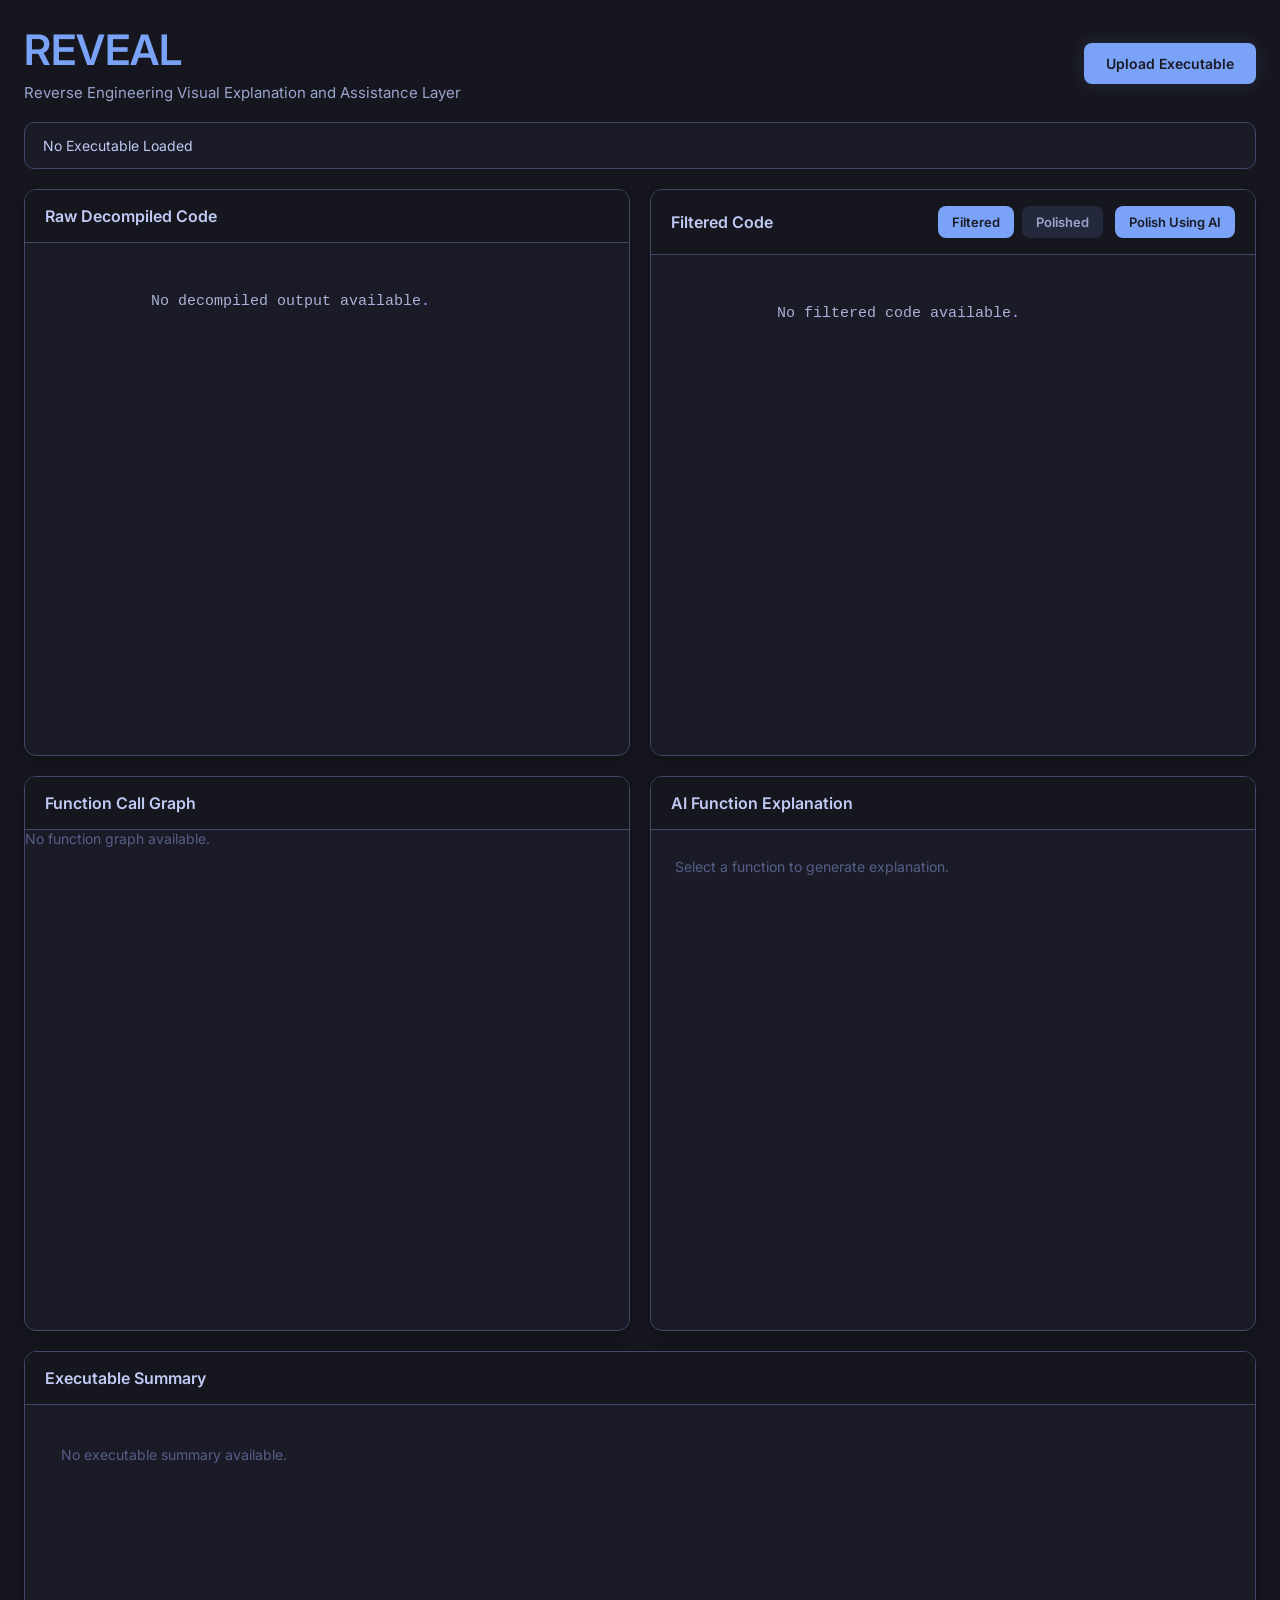
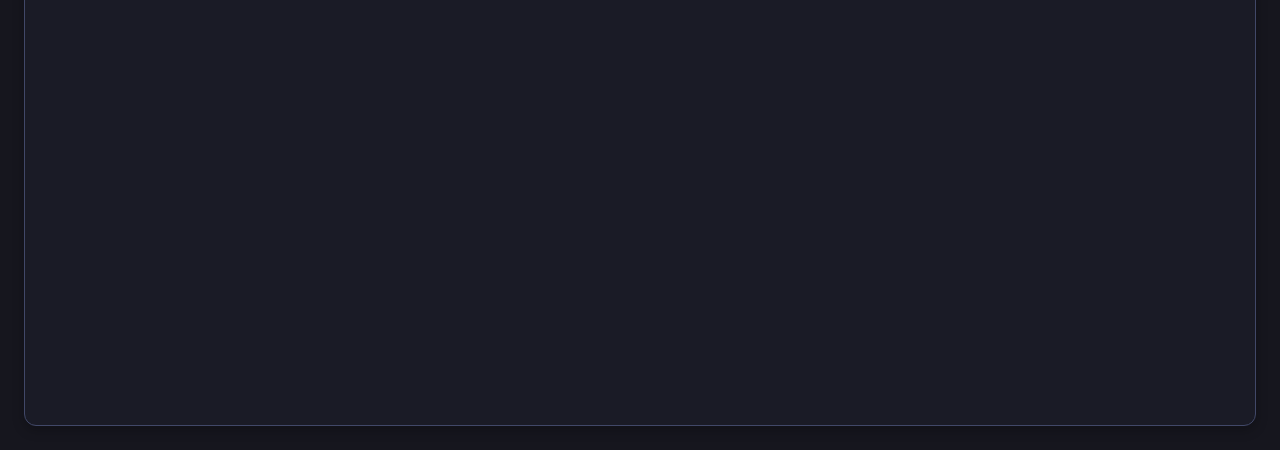
<file: backend/templates/index.html>
<!doctype html>
<html lang="en">

<head>
  <meta charset="UTF-8" />

  <meta name="viewport" content="width=device-width, initial-scale=1.0" />

  <title>REVEAL</title>

  <link rel="icon" type="image/png" href="favicon.png" />

  <link rel="preconnect" href="https://fonts.googleapis.com" />
  <link rel="preconnect" href="https://fonts.gstatic.com" crossorigin />

  <link
    href="https://fonts.googleapis.com/css2?family=Inter:wght@400;500;600;700&family=JetBrains+Mono:wght@400;500;600&display=swap"
    rel="stylesheet" />

  <link rel="stylesheet" href="../static/css/style.css" />
  <link rel="stylesheet" href="../static/css/vis-network.min.css" />

  <link href="../static/css/prism-tokyo-night.css" rel="stylesheet" />

  <!-- for the callgraph -->
  <script type="text/javascript" src="../static/js/vis-network.min.js"></script>
</head>

<body>
  <div class="app">
    <!-- TOP BAR -->
    <header class="topbar">
      <div class="topbar-left">
        <h1 class="logo">REVEAL</h1>

        <p class="subtitle">
          Reverse Engineering Visual Explanation and Assistance Layer
        </p>
      </div>

      <div class="topbar-right">
        <input type="file" id="fileInput" accept=".exe" hidden />

        <button id="uploadButton" class="upload-button">
          Upload Executable
        </button>
      </div>
    </header>

    <!-- STATUS BAR -->
    <section class="status-bar">
      <p id="uploadStatus">No Executable Loaded</p>
    </section>

    <!-- MAIN CODE GRID -->
    <section class="code-grid">
      <!-- SECTION A -->
      <div class="panel">
        <div class="panel-header">
          <h2>Raw Decompiled Code</h2>
        </div>

        <pre class="code-viewer">
          <code id="rawCode" class="language-c">
            No decompiled output available.
          </code>
        </pre>
      </div>

      <!-- SECTION B -->
      <div class="panel">
        <div class="panel-header">
          <div class="code-panel-header">
            <h2 id="codePanelTitle">Filtered Code</h2>

            <div class="code-panel-actions">
              <div class="code-tabs">
                <button id="filteredTab" class="code-tab active">
                  Filtered
                </button>

                <button id="polishedTab" class="code-tab">Polished</button>
              </div>

              <button id="polishButton" class="polish-button">
                Polish Using AI
              </button>
            </div>
          </div>
        </div>

        <pre class="code-viewer">
          <code id="filteredCode" class="language-c">
            No filtered code available.
          </code>
        </pre>
      </div>
    </section>

    <!-- LOWER GRID -->
    <section class="bottom-grid">
      <!-- SECTION C -->
      <div class="panel function-panel">
        <div class="panel-header">
          <h2>Function Call Graph</h2>
        </div>

        <div id="functionGraph" class="function-graph">
          <div class="empty-state">No function graph available.</div>
        </div>
      </div>

      <!-- SECTION D -->
      <div class="panel explanation-panel">
        <div class="panel-header">
          <h2>AI Function Explanation</h2>
        </div>

        <div id="functionExplanation" class="explanation-content">
          <div class="empty-state">
            Select a function to generate explanation.
          </div>
        </div>
      </div>
    </section>

    <!-- SECTION E -->
    <section class="panel summary-panel">
      <div class="panel-header">
        <h2>Executable Summary</h2>
      </div>

      <div id="summaryContent" class="summary-content">
        <div class="empty-state">No executable summary available.</div>
      </div>
    </section>
  </div>

  <script type="module" src="../static/js/app.js"></script>

  <!-- for syntax highlighting -->
  <script src="../static/js/prism.js"></script>

  <!-- for markdown parsing  -->
  <script src="../static/js/marked.min.js"></script>
</body>

</html>
</file>
<file: backend/static/css/style.css>
/* RESET */

* {
  margin: 0;
  padding: 0;
  box-sizing: border-box;
}

button,
input {
  border: none;
  outline: none;
  font: inherit;
}

pre {
  margin: 0;
}

body {
  min-height: 100vh;
}

/* BASE */

html {
  scroll-behavior: smooth;
}

body {
  background-color: #16161e;
  color: #c0caf5;

  font-family: "Inter", sans-serif;
}

h1,
h2 {
  font-weight: 600;
}

.app {
  padding: 24px;
}

.logo {
  font-size: 42px;

  color: #7aa2f7;

  margin-bottom: 8px;
}

.subtitle {
  color: #9aa5ce;
  font-size: 15px;
}

.status-bar {
  margin-top: 20px;
  margin-bottom: 20px;

  padding: 14px 18px;

  background-color: #1a1b26;

  border: 1px solid #414868;
  border-radius: 10px;

  color: #c0caf5;
  font-size: 14px;
}

.empty-state {
  color: #565f89;
  font-size: 14px;
}

.loading-state {
  color: #7aa2f7;

  font-size: 14px;

  font-family: "JetBrains Mono", monospace;
}

.code-viewer,
.function-list,
.explanation-content {
  scrollbar-color: #414868 #24283b;
}

/* LAYOUT */

.topbar {
  display: flex;
  justify-content: space-between;
  align-items: center;

  gap: 20px;
}

.topbar-right {
  display: flex;
  align-items: center;
}

.code-grid {
  display: grid;
  grid-template-columns: 1fr 1fr;

  gap: 20px;

  margin-bottom: 20px;
}

.bottom-grid {
  display: grid;
  grid-template-columns: 1fr 1fr;

  gap: 20px;

  margin-bottom: 20px;
}

.summary-panel {
  width: 100%;
}

/* PANELS */

.panel {
  background-color: #1a1b26;

  border: 1px solid #414868;
  border-radius: 12px;

  overflow: hidden;

  box-shadow: 0 4px 12px rgba(0, 0, 0, 0.25);

  transition:
    border-color 0.2s ease,
    transform 0.2s ease;
}

.panel:hover {
  border-color: #7aa2f7;
}

.panel-header {
  padding: 16px 20px;

  border-bottom: 1px solid #414868;

  background-color: #16161e;
}

.panel-header h2 {
  font-size: 16px;
  color: #c0caf5;
}

.function-panel {
  min-height: 500px;
}

.explanation-panel {
  min-height: 500px;
}

.summary-panel {
  min-height: 75vh;
  scrollbar-color: #414868 #24283b;
}

/* CODE VIEWERS */

.code-viewer {
  height: 500px;

  padding: 18px;

  overflow: auto;

  background-color: #1a1b26;

  color: #c0caf5;

  font-family: "JetBrains Mono", monospace;

  font-size: 15px;
  line-height: 1.7;
  font-weight: 500;

  white-space: pre;

  scroll-behavior: smooth;

  scrollbar-width: thin;
}

.code-viewer::-webkit-scrollbar {
  width: 10px;
  height: 10px;
}

.code-viewer::-webkit-scrollbar-thumb {
  background-color: #414868;
  border-radius: 10px;
}

.code-viewer::-webkit-scrollbar-track {
  background-color: #1a1b26;
}

/* FUNCTION LIST */

.function-list {
  height: 500px;

  overflow-y: auto;

  scroll-behavior: smooth;

  scrollbar-width: thin;
}

.function-item {
  padding: 14px 18px;

  border-bottom: 1px solid #414868;

  cursor: pointer;

  transition:
    background-color 0.2s ease,
    border-color 0.2s ease;
}

.function-item:hover {
  background-color: #2f3549;

  padding-left: 22px;
}

.function-item.active {
  background-color: #364a82;

  border-left: 3px solid #7aa2f7;
}

.function-name {
  font-size: 14px;

  font-family: "JetBrains Mono", monospace;

  font-weight: 600;

  color: #c0caf5;
}

.function-address {
  margin-top: 4px;

  font-size: 12px;

  color: #565f89;

  font-family: monospace;
}

/* FUNCTION CALL GRAHPH */
.function-graph {
  width: 100%;
  height: 500px;
}

.vis-navigation {
  background: transparent !important;
}

.vis-button {
  background: #24283b !important;

  border: 1px solid #414868 !important;

  border-radius: 8px !important;

  box-shadow: none !important;
}

.vis-button:hover {
  background: #364a82 !important;
}

.vis-button::before {
  color: #7aa2f7 !important;
}

/* EXPLANATION + SUMMARY PANELS */

.explanation-content {
  height: 500px;

  overflow-y: auto;

  padding: 24px;

  color: #c0caf5;

  font-size: 15px;
  line-height: 1.8;

  scroll-behavior: smooth;

  scrollbar-width: thin;

  animation: explanationFade 0.2s ease;
}

.summary-content {
  height: calc(75vh - 70px);

  overflow-y: auto;

  padding: 36px;

  color: #c0caf5;

  font-size: 16px;

  line-height: 2;

  scroll-behavior: smooth;

  scrollbar-width: thin;

  animation: explanationFade 0.2s ease;
}

.summary-inner {
  max-width: 1100px;
}

@keyframes explanationFade {
  from {
    opacity: 0;
    transform: translateY(4px);
  }

  to {
    opacity: 1;
    transform: translateY(0);
  }
}

/* FUNCTION HEADER */

.function-title {
  font-size: 18px;

  font-weight: 700;

  color: #7aa2f7;

  margin-bottom: 6px;
}

.function-meta {
  font-size: 13px;

  color: #7d8590;

  font-family: "JetBrains Mono", monospace;

  margin-bottom: 28px;
}

/* SECTION LABELS */

.section-label {
  margin-bottom: 14px;

  font-size: 13px;
  font-weight: 700;

  letter-spacing: 0.04em;
  text-transform: uppercase;

  color: #7aa2f7;
}

.ai-explanation-section {
  margin-bottom: 34px;
}

.function-code-section {
  width: 100%;
}

/* MARKDOWN CONTENT */

.ai-explanation-text {
  width: 100%;
}

.ai-explanation-text h1,
.ai-explanation-text h2,
.ai-explanation-text h3,
.summary-content h1,
.summary-content h2,
.summary-content h3 {
  color: #7aa2f7;

  margin-top: 24px;
  margin-bottom: 14px;

  font-weight: 700;

  line-height: 1.4;
}

.ai-explanation-text p,
.summary-content p {
  margin-bottom: 16px;

  line-height: 1.8;
}

.ai-explanation-text ul,
.ai-explanation-text ol,
.summary-content ul,
.summary-content ol {
  margin-left: 24px;

  margin-bottom: 18px;
}

.ai-explanation-text li,
.summary-content li {
  margin-bottom: 10px;
}

.ai-explanation-text strong,
.summary-content strong {
  color: #ffffff;

  font-weight: 700;
}

.ai-explanation-text code,
.summary-content code {
  background-color: #24283b;

  padding: 2px 6px;

  border-radius: 6px;

  font-size: 14px;

  font-family: "JetBrains Mono", monospace;

  color: #7dcfff;
}

.ai-explanation-text pre,
.summary-content pre {
  background-color: #111827;

  border: 1px solid #414868;

  border-radius: 10px;

  padding: 16px;

  overflow-x: auto;

  margin-top: 18px;
  margin-bottom: 22px;
}

.ai-explanation-text blockquote,
.summary-content blockquote {
  border-left: 3px solid #7aa2f7;

  padding-left: 16px;

  margin: 18px 0;

  color: #9aa5ce;
}

/* FUNCTION CODE VIEWER */

.small-code-viewer {
  width: 100%;

  max-height: 420px;

  border: 1px solid #414868;

  border-radius: 10px;
}

/* BUTTONS */

.upload-button {
  padding: 12px 22px;

  background-color: #7aa2f7;
  color: #1a1b26;

  border-radius: 8px;

  font-size: 14px;
  font-weight: 600;

  cursor: pointer;

  box-shadow: 0 0 20px rgba(122, 162, 247, 0.15);

  transition:
    background-color 0.2s ease,
    transform 0.2s ease,
    box-shadow 0.2s ease;
}

.upload-button:hover {
  background-color: #89b4fa;

  box-shadow: 0 0 24px rgba(122, 162, 247, 0.25);
}

.upload-button:active {
  transform: scale(0.98);
}

.upload-button:disabled {
  background-color: #565f89;

  color: #c0caf5;

  cursor: not-allowed;

  box-shadow: none;
}

/* CODE PANEL CONTROLS */

.code-panel-header {
  display: flex;

  justify-content: space-between;
  align-items: center;

  gap: 16px;
}

.code-panel-actions {
  display: flex;

  align-items: center;

  gap: 12px;
}

.code-tabs {
  display: flex;

  gap: 8px;
}

.code-tab {
  padding: 8px 14px;

  border-radius: 8px;

  background-color: #24283b;

  color: #9aa5ce;

  cursor: pointer;

  font-size: 13px;
  font-weight: 600;

  transition:
    background-color 0.2s ease,
    color 0.2s ease;
}

.code-tab:hover {
  background-color: #2f3549;
}

.code-tab.active {
  background-color: #7aa2f7;

  color: #1a1b26;
}

.polish-button {
  padding: 8px 14px;

  border-radius: 8px;

  background-color: #7aa2f7;

  color: #1a1b26;

  font-size: 13px;
  font-weight: 600;

  cursor: pointer;

  transition:
    background-color 0.2s ease,
    opacity 0.2s ease;
}

.polish-button:hover {
  background-color: #89b4fa;
}

.polish-button:disabled {
  background-color: #565f89;

  color: #c0caf5;

  cursor: not-allowed;
}

/* RESPONSIVE */

@media (max-width: 1000px) {

  .code-grid,
  .bottom-grid {
    grid-template-columns: 1fr;
  }

  .bottom-grid {
    margin-top: 20px;
  }
}

@media (max-width: 700px) {
  .app {
    padding: 16px;
  }

  .topbar {
    flex-direction: column;
    align-items: flex-start;
  }

  .topbar-right {
    width: 100%;
  }

  .upload-button {
    width: 100%;
  }

  .logo {
    font-size: 34px;
  }

  .code-viewer,
  .function-list,
  .explanation-content {
    height: 400px;
  }

  .code-panel-header {
    flex-direction: column;

    align-items: flex-start;
  }

  .code-panel-actions {
    width: 100%;

    flex-wrap: wrap;
  }
}
</file>
<file: backend/static/css/prism-tokyo-night.css>
/*!
 * https://github.com/enkia/tokyo-night-vscode-theme
 * https://github.com/folke/tokyonight.nvim
 */

code[class*='language-'],
pre[class*='language-'] {
	color: #a9b1d6;
}

pre[class*='language-']::-moz-selection,
pre[class*='language-'] ::-moz-selection,
code[class*='language-']::-moz-selection,
code[class*='language-'] ::-moz-selection {
	text-shadow: none;
	background: #6f7bb640;
}

pre[class*='language-']::selection,
pre[class*='language-'] ::selection,
code[class*='language-']::selection,
code[class*='language-'] ::selection {
	text-shadow: none;
	background: #6f7bb640;
}

:not(pre) > code[class*='language-'],
pre[class*='language-'] {
	color: white;
	background: #1a1b26;
}

:not(pre) > code[class*='language-'] {
	padding: 0.1em;
	border-radius: 0.3em;
	white-space: normal;
}

.token.comment {
	color: #565f89;
	font-style: italic;
}

.token.keyword {
	color: #9d7cd8;
}

.token.operator {
	color: #89ddff;
}

.token.punctuation {
	color: #bb9af7;
}

.token.builtin {
	color: #f7768e;
}

.token.number {
	color: #ff9e64;
}

.token.constant {
	color: #ff9e64;
}

.token.string {
	color: #9ece6a;
}

.token.symbol {
	color: #2ac3de;
}

.token.attr-name {
	color: rgb(241, 250, 140);
}

.token.selector {
	color: #9ece6a;
}

.token.hexcode {
	color: #9aa5ce;
}

.token.function {
	color: #7aa2f7;
}

.token.tag {
	color: #9ece6a;
}

.token.variable {
	color: #c0caf5;
}

.token.char {
	color: #bb9af7;
}

.token.property {
	color: #2ac3de;
}

.token.inserted {
	color: #449dab;
}

.token.deleted {
	color: #914c54;
}

.token.changed {
	color: #6183bb;
}

.token.regex {
	color: #b4f9f8;
}

.token.important,
.token.bold {
	font-weight: bold;
}

.token.italic {
	font-style: italic;
}

:root {
	--am-prism-line-numbers-color: #565f8977;
	--am-prism-border-color: #565f8922;
	--am-prism-copy-color: #a9b1d6;
	--am-prism-copy-bg: #565f8933;
}
</file>
<file: backend/static/css/vis-network.min.css>
div.vis-network div.vis-manipulation{background:#fff;background:-moz-linear-gradient(top,#fff 0,#fcfcfc 48%,#fafafa 50%,#fcfcfc 100%);background:-webkit-gradient(linear,left top,left bottom,color-stop(0,#fff),color-stop(48%,#fcfcfc),color-stop(50%,#fafafa),color-stop(100%,#fcfcfc));background:-webkit-linear-gradient(top,#fff,#fcfcfc 48%,#fafafa 50%,#fcfcfc);background:-o-linear-gradient(top,#fff 0,#fcfcfc 48%,#fafafa 50%,#fcfcfc 100%);background:-ms-linear-gradient(top,#fff 0,#fcfcfc 48%,#fafafa 50%,#fcfcfc 100%);background:linear-gradient(180deg,#fff 0,#fcfcfc 48%,#fafafa 50%,#fcfcfc);border:0 solid #d6d9d8;border-bottom:1px;box-sizing:content-box;filter:progid:DXImageTransform.Microsoft.gradient(startColorstr="#ffffff",endColorstr="#fcfcfc",GradientType=0);height:28px;left:0;padding-top:4px;position:absolute;top:0;width:100%}div.vis-network button.vis-edit-mode,div.vis-network div.vis-edit-mode{height:30px;left:0;position:absolute;top:5px}div.vis-network button.vis-close{-webkit-touch-callout:none;background-color:transparent;background-image:url("[data-uri]");background-position:20px 3px;background-repeat:no-repeat;border:none;cursor:pointer;height:30px;position:absolute;right:0;top:0;-webkit-user-select:none;-khtml-user-select:none;-moz-user-select:none;-ms-user-select:none;user-select:none;width:30px}div.vis-network button.vis-close:hover{opacity:.6}div.vis-network div.vis-edit-mode button.vis-button,div.vis-network div.vis-manipulation button.vis-button{-webkit-touch-callout:none;background-color:transparent;background-position:0 0;background-repeat:no-repeat;border:none;-moz-border-radius:15px;border-radius:15px;box-sizing:content-box;cursor:pointer;float:left;font-family:verdana;font-size:12px;height:24px;margin-left:10px;padding:0 8px;-webkit-user-select:none;-khtml-user-select:none;-moz-user-select:none;-ms-user-select:none;user-select:none}div.vis-network div.vis-manipulation button.vis-button:hover{box-shadow:1px 1px 8px rgba(0,0,0,.2)}div.vis-network div.vis-manipulation button.vis-button:active{box-shadow:1px 1px 8px rgba(0,0,0,.5)}div.vis-network div.vis-manipulation button.vis-button.vis-back{background-image:url("[data-uri]")}div.vis-network div.vis-manipulation div.vis-none:hover{box-shadow:1px 1px 8px transparent;cursor:default}div.vis-network div.vis-manipulation div.vis-none:active{box-shadow:1px 1px 8px transparent}div.vis-network div.vis-manipulation div.vis-none{line-height:23px;padding:0}div.vis-network div.vis-manipulation div.notification{font-weight:700;margin:2px}div.vis-network div.vis-manipulation button.vis-button.vis-add{background-image:url("[data-uri]")}div.vis-network div.vis-edit-mode button.vis-button.vis-edit,div.vis-network div.vis-manipulation button.vis-button.vis-edit{background-image:url("[data-uri]")}div.vis-network div.vis-edit-mode button.vis-button.vis-edit.vis-edit-mode{background-color:#fcfcfc;border:1px solid #ccc}div.vis-network div.vis-manipulation button.vis-button.vis-connect{background-image:url("[data-uri]")}div.vis-network div.vis-manipulation button.vis-button.vis-delete{background-image:url("[data-uri]")}div.vis-network div.vis-edit-mode div.vis-label,div.vis-network div.vis-manipulation div.vis-label{line-height:25px;margin:0 0 0 23px}div.vis-network div.vis-manipulation div.vis-separator-line{background-color:#bdbdbd;display:inline-block;float:left;height:21px;margin:0 7px 0 15px;width:1px}div.vis-network div.vis-navigation div.vis-button{-webkit-touch-callout:none;background-position:2px 2px;background-repeat:no-repeat;-moz-border-radius:17px;border-radius:17px;cursor:pointer;display:inline-block;height:34px;position:absolute;-webkit-user-select:none;-khtml-user-select:none;-moz-user-select:none;-ms-user-select:none;user-select:none;width:34px}div.vis-network div.vis-navigation div.vis-button:hover{box-shadow:0 0 3px 3px rgba(56,207,21,.3)}div.vis-network div.vis-navigation div.vis-button:active{box-shadow:0 0 1px 3px rgba(56,207,21,.95)}div.vis-network div.vis-navigation div.vis-button.vis-up{background-image:url("[data-uri]");bottom:50px;left:55px}div.vis-network div.vis-navigation div.vis-button.vis-down{background-image:url("[data-uri]");bottom:10px;left:55px}div.vis-network div.vis-navigation div.vis-button.vis-left{background-image:url("[data-uri]");bottom:10px;left:15px}div.vis-network div.vis-navigation div.vis-button.vis-right{background-image:url("[data-uri]");bottom:10px;left:95px}div.vis-network div.vis-navigation div.vis-button.vis-zoomIn{background-image:url("[data-uri]");bottom:10px;right:15px}div.vis-network div.vis-navigation div.vis-button.vis-zoomOut{background-image:url("[data-uri]");bottom:10px;right:55px}div.vis-network div.vis-navigation div.vis-button.vis-zoomExtends{background-image:url("[data-uri]");bottom:50px;right:15px}.vis-overlay{bottom:0;left:0;position:absolute;right:0;top:0;z-index:10}.vis-active{box-shadow:0 0 10px #86d5f8}.vis [class*=span]{min-height:0;width:auto}div.vis-color-picker{background-color:#fff;border-radius:15px;box-shadow:0 0 10px 0 rgba(0,0,0,.5);display:none;height:444px;left:30px;margin-left:30px;margin-top:-140px;padding:10px;position:absolute;top:0;width:310px;z-index:1}div.vis-color-picker div.vis-arrow{left:5px;position:absolute;top:147px}div.vis-color-picker div.vis-arrow:after,div.vis-color-picker div.vis-arrow:before{border:solid transparent;content:" ";height:0;pointer-events:none;position:absolute;right:100%;top:50%;width:0}div.vis-color-picker div.vis-arrow:after{border-color:hsla(0,0%,100%,0) #fff hsla(0,0%,100%,0) hsla(0,0%,100%,0);border-width:30px;margin-top:-30px}div.vis-color-picker div.vis-color{cursor:pointer;height:289px;position:absolute;width:289px}div.vis-color-picker div.vis-brightness{position:absolute;top:313px}div.vis-color-picker div.vis-opacity{position:absolute;top:350px}div.vis-color-picker div.vis-selector{background:#4c4c4c;background:-moz-linear-gradient(top,#4c4c4c 0,#595959 12%,#666 25%,#474747 39%,#2c2c2c 50%,#000 51%,#111 60%,#2b2b2b 76%,#1c1c1c 91%,#131313 100%);background:-webkit-gradient(linear,left top,left bottom,color-stop(0,#4c4c4c),color-stop(12%,#595959),color-stop(25%,#666),color-stop(39%,#474747),color-stop(50%,#2c2c2c),color-stop(51%,#000),color-stop(60%,#111),color-stop(76%,#2b2b2b),color-stop(91%,#1c1c1c),color-stop(100%,#131313));background:-webkit-linear-gradient(top,#4c4c4c,#595959 12%,#666 25%,#474747 39%,#2c2c2c 50%,#000 51%,#111 60%,#2b2b2b 76%,#1c1c1c 91%,#131313);background:-o-linear-gradient(top,#4c4c4c 0,#595959 12%,#666 25%,#474747 39%,#2c2c2c 50%,#000 51%,#111 60%,#2b2b2b 76%,#1c1c1c 91%,#131313 100%);background:-ms-linear-gradient(top,#4c4c4c 0,#595959 12%,#666 25%,#474747 39%,#2c2c2c 50%,#000 51%,#111 60%,#2b2b2b 76%,#1c1c1c 91%,#131313 100%);background:linear-gradient(180deg,#4c4c4c 0,#595959 12%,#666 25%,#474747 39%,#2c2c2c 50%,#000 51%,#111 60%,#2b2b2b 76%,#1c1c1c 91%,#131313);border:1px solid #fff;border-radius:15px;filter:progid:DXImageTransform.Microsoft.gradient(startColorstr="#4c4c4c",endColorstr="#131313",GradientType=0);height:15px;left:137px;position:absolute;top:137px;width:15px}div.vis-color-picker div.vis-new-color{left:159px;padding-right:2px;text-align:right}div.vis-color-picker div.vis-initial-color,div.vis-color-picker div.vis-new-color{border:1px solid rgba(0,0,0,.1);border-radius:5px;color:rgba(0,0,0,.4);font-size:10px;height:20px;line-height:20px;position:absolute;top:380px;vertical-align:middle;width:140px}div.vis-color-picker div.vis-initial-color{left:10px;padding-left:2px;text-align:left}div.vis-color-picker div.vis-label{left:10px;position:absolute;width:300px}div.vis-color-picker div.vis-label.vis-brightness{top:300px}div.vis-color-picker div.vis-label.vis-opacity{top:338px}div.vis-color-picker div.vis-button{background-color:#f7f7f7;border:2px solid #d9d9d9;border-radius:10px;cursor:pointer;height:25px;line-height:25px;position:absolute;text-align:center;top:410px;vertical-align:middle;width:68px}div.vis-color-picker div.vis-button.vis-cancel{left:5px}div.vis-color-picker div.vis-button.vis-load{left:82px}div.vis-color-picker div.vis-button.vis-apply{left:159px}div.vis-color-picker div.vis-button.vis-save{left:236px}div.vis-color-picker input.vis-range{height:20px;width:290px}div.vis-configuration{display:block;float:left;font-size:12px;position:relative}div.vis-configuration-wrapper{display:block;width:700px}div.vis-configuration-wrapper:after{clear:both;content:"";display:block}div.vis-configuration.vis-config-option-container{background-color:#fff;border:2px solid #f7f8fa;border-radius:4px;display:block;left:10px;margin-top:20px;padding-left:5px;width:495px}div.vis-configuration.vis-config-button{background-color:#f7f8fa;border:2px solid #ceced0;border-radius:4px;cursor:pointer;display:block;height:25px;left:10px;line-height:25px;margin-bottom:30px;margin-top:20px;padding-left:5px;vertical-align:middle;width:495px}div.vis-configuration.vis-config-button.hover{background-color:#4588e6;border:2px solid #214373;color:#fff}div.vis-configuration.vis-config-item{display:block;float:left;height:25px;line-height:25px;vertical-align:middle;width:495px}div.vis-configuration.vis-config-item.vis-config-s2{background-color:#f7f8fa;border-radius:3px;left:10px;padding-left:5px}div.vis-configuration.vis-config-item.vis-config-s3{background-color:#e4e9f0;border-radius:3px;left:20px;padding-left:5px}div.vis-configuration.vis-config-item.vis-config-s4{background-color:#cfd8e6;border-radius:3px;left:30px;padding-left:5px}div.vis-configuration.vis-config-header{font-size:18px;font-weight:700}div.vis-configuration.vis-config-label{height:25px;line-height:25px;width:120px}div.vis-configuration.vis-config-label.vis-config-s3{width:110px}div.vis-configuration.vis-config-label.vis-config-s4{width:100px}div.vis-configuration.vis-config-colorBlock{border:1px solid #444;border-radius:2px;cursor:pointer;height:19px;margin:0;padding:0;top:1px;width:30px}input.vis-configuration.vis-config-checkbox{left:-5px}input.vis-configuration.vis-config-rangeinput{margin:0;padding:1px;pointer-events:none;position:relative;top:-5px;width:60px}input.vis-configuration.vis-config-range{-webkit-appearance:none;background-color:transparent;border:0 solid #fff;height:20px;width:300px}input.vis-configuration.vis-config-range::-webkit-slider-runnable-track{background:#dedede;background:-moz-linear-gradient(top,#dedede 0,#c8c8c8 99%);background:-webkit-gradient(linear,left top,left bottom,color-stop(0,#dedede),color-stop(99%,#c8c8c8));background:-webkit-linear-gradient(top,#dedede,#c8c8c8 99%);background:-o-linear-gradient(top,#dedede 0,#c8c8c8 99%);background:-ms-linear-gradient(top,#dedede 0,#c8c8c8 99%);background:linear-gradient(180deg,#dedede 0,#c8c8c8 99%);border:1px solid #999;border-radius:3px;box-shadow:0 0 3px 0 #aaa;filter:progid:DXImageTransform.Microsoft.gradient(startColorstr="#dedede",endColorstr="#c8c8c8",GradientType=0);height:5px;width:300px}input.vis-configuration.vis-config-range::-webkit-slider-thumb{-webkit-appearance:none;background:#3876c2;background:-moz-linear-gradient(top,#3876c2 0,#385380 100%);background:-webkit-gradient(linear,left top,left bottom,color-stop(0,#3876c2),color-stop(100%,#385380));background:-webkit-linear-gradient(top,#3876c2,#385380);background:-o-linear-gradient(top,#3876c2 0,#385380 100%);background:-ms-linear-gradient(top,#3876c2 0,#385380 100%);background:linear-gradient(180deg,#3876c2 0,#385380);border:1px solid #14334b;border-radius:50%;box-shadow:0 0 1px 0 #111927;filter:progid:DXImageTransform.Microsoft.gradient(startColorstr="#3876c2",endColorstr="#385380",GradientType=0);height:17px;margin-top:-7px;width:17px}input.vis-configuration.vis-config-range:focus{outline:none}input.vis-configuration.vis-config-range:focus::-webkit-slider-runnable-track{background:#9d9d9d;background:-moz-linear-gradient(top,#9d9d9d 0,#c8c8c8 99%);background:-webkit-gradient(linear,left top,left bottom,color-stop(0,#9d9d9d),color-stop(99%,#c8c8c8));background:-webkit-linear-gradient(top,#9d9d9d,#c8c8c8 99%);background:-o-linear-gradient(top,#9d9d9d 0,#c8c8c8 99%);background:-ms-linear-gradient(top,#9d9d9d 0,#c8c8c8 99%);background:linear-gradient(180deg,#9d9d9d 0,#c8c8c8 99%);filter:progid:DXImageTransform.Microsoft.gradient(startColorstr="#9d9d9d",endColorstr="#c8c8c8",GradientType=0)}input.vis-configuration.vis-config-range::-moz-range-track{background:#dedede;background:-moz-linear-gradient(top,#dedede 0,#c8c8c8 99%);background:-webkit-gradient(linear,left top,left bottom,color-stop(0,#dedede),color-stop(99%,#c8c8c8));background:-webkit-linear-gradient(top,#dedede,#c8c8c8 99%);background:-o-linear-gradient(top,#dedede 0,#c8c8c8 99%);background:-ms-linear-gradient(top,#dedede 0,#c8c8c8 99%);background:linear-gradient(180deg,#dedede 0,#c8c8c8 99%);border:1px solid #999;border-radius:3px;box-shadow:0 0 3px 0 #aaa;filter:progid:DXImageTransform.Microsoft.gradient(startColorstr="#dedede",endColorstr="#c8c8c8",GradientType=0);height:10px;width:300px}input.vis-configuration.vis-config-range::-moz-range-thumb{background:#385380;border:none;border-radius:50%;height:16px;width:16px}input.vis-configuration.vis-config-range:-moz-focusring{outline:1px solid #fff;outline-offset:-1px}input.vis-configuration.vis-config-range::-ms-track{background:transparent;border-color:transparent;border-width:6px 0;color:transparent;height:5px;width:300px}input.vis-configuration.vis-config-range::-ms-fill-lower{background:#777;border-radius:10px}input.vis-configuration.vis-config-range::-ms-fill-upper{background:#ddd;border-radius:10px}input.vis-configuration.vis-config-range::-ms-thumb{background:#385380;border:none;border-radius:50%;height:16px;width:16px}input.vis-configuration.vis-config-range:focus::-ms-fill-lower{background:#888}input.vis-configuration.vis-config-range:focus::-ms-fill-upper{background:#ccc}.vis-configuration-popup{background:rgba(57,76,89,.85);border:2px solid #f2faff;border-radius:4px;color:#fff;font-size:14px;height:30px;line-height:30px;position:absolute;text-align:center;-webkit-transition:opacity .3s ease-in-out;-moz-transition:opacity .3s ease-in-out;transition:opacity .3s ease-in-out;width:150px}.vis-configuration-popup:after,.vis-configuration-popup:before{border:solid transparent;content:" ";height:0;left:100%;pointer-events:none;position:absolute;top:50%;width:0}.vis-configuration-popup:after{border-color:rgba(136,183,213,0) rgba(136,183,213,0) rgba(136,183,213,0) rgba(57,76,89,.85);border-width:8px;margin-top:-8px}.vis-configuration-popup:before{border-color:rgba(194,225,245,0) rgba(194,225,245,0) rgba(194,225,245,0) #f2faff;border-width:12px;margin-top:-12px}div.vis-tooltip{background-color:#f5f4ed;border:1px solid #808074;-moz-border-radius:3px;-webkit-border-radius:3px;border-radius:3px;box-shadow:3px 3px 10px rgba(0,0,0,.2);color:#000;font-family:verdana;font-size:14px;padding:5px;pointer-events:none;position:absolute;visibility:hidden;white-space:nowrap;z-index:5}
/*# sourceMappingURL=vis-network.min.css.map */
</file>
